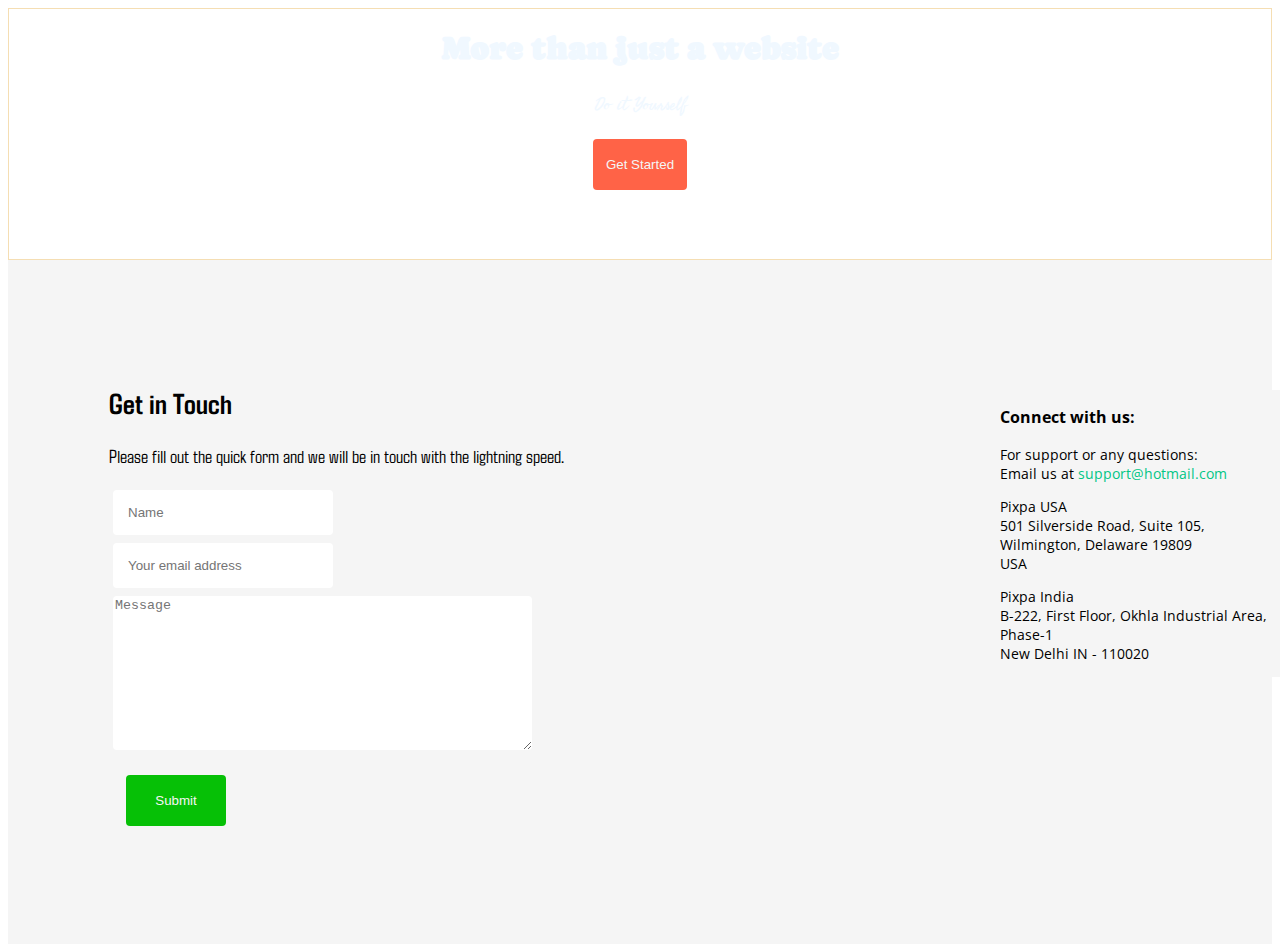
<file: ProjectForm/index.html>
<!DOCTYPE html>
<html lang="en">

<head>
  <meta charset="UTF-8">
  <meta http-equiv="X-UA-Compatible" content="IE=edge">
  <meta name="viewport" content="width=device-width, initial-scale=1.0">
  <title>Contact Information</title>
  <link rel="preconnect" href="https://fonts.googleapis.com">
  <link rel="preconnect" href="https://fonts.gstatic.com" crossorigin>
  <link href="https://fonts.googleapis.com/css2?family=Agdasima&family=Caprasimo&family=Fasthand&family=Open+Sans:wght@300&family=Pacifico&display=swap" rel="stylesheet">
  <link rel="stylesheet" href="style.css">
</head>

<body>
  <header>
    <h1>More than just a website</h1>
    <div class="po">
      <p>Do it Yourself</p>
    </div>
    <input type="submit" value="Get Started">

  </header>
  <main>
    <div class="pot">
      <h2>Get in Touch</h2>
      <div class="op">
        <p>Please fill out the quick form and we will be in touch with the lightning speed.</p>
      </div>
      <input type="text" name="Name" id="111" placeholder="Name">
      <br>
      <input type="email" name="Your email address" id="222" placeholder="Your email address">
      <br>
      <textarea name="Message" id="333" cols="50" rows="10" placeholder="Message"></textarea>
      <br>
      <input type="submit" value="Submit">
    </div>
    <div class="iop">
      <h3>Connect with us:</h3>
      <p>
        For support or any questions:
        <br>
        Email us at <a href="http://support@hotmail.com">support@hotmail.com</a>
      </p>

      <p>
        Pixpa USA
        <br>
        501 Silverside Road, Suite 105,
        <br>
        Wilmington, Delaware 19809
        <br>
        USA
      </p>
      <p>
        Pixpa India
        <br>
        B-222, First Floor, Okhla Industrial Area, Phase-1
        <br>
        New Delhi IN - 110020
      </p>
    </div>
  </main>
</body>

</html>
</file>
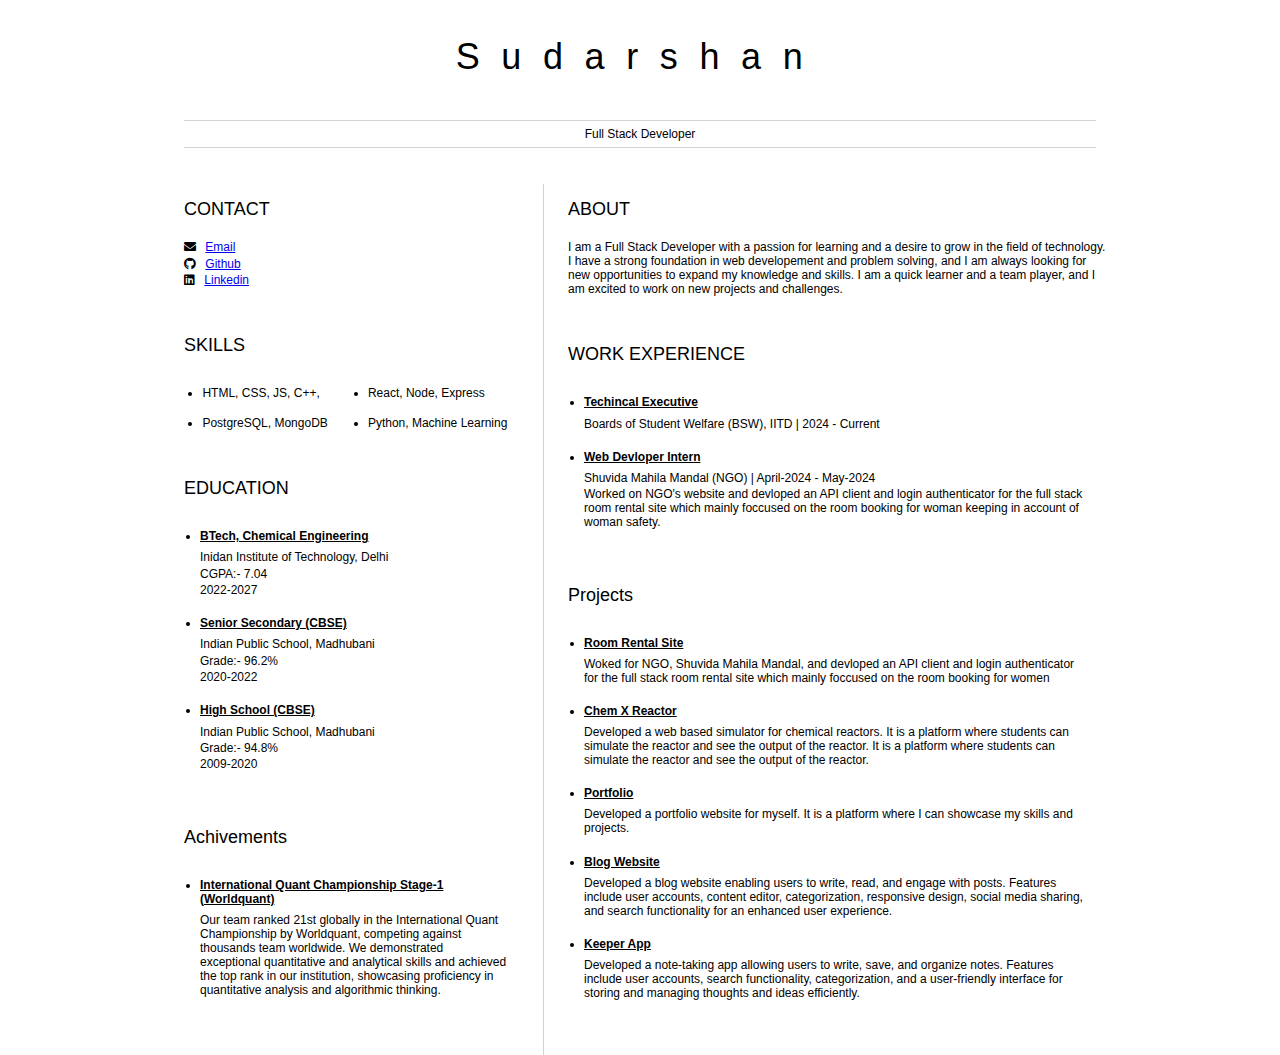
<file: resume/index.html>
<html>
  <head>
    <link href="style.css" rel="stylesheet" />
    <title>Sudarshan</title>
    <link
      rel="stylesheet"
      href="https://cdnjs.cloudflare.com/ajax/libs/font-awesome/5.15.4/css/all.min.css"
    />
  </head>

  <body>
    <header id="header">
      <h1>Sudarshan</h1>
      <hr />
      Full Stack Developer
      <hr />
    </header>
    <main>
      <article id="mainLeft">
        <section>
          <h2>CONTACT</h2>
          <p>
            <i class="fa fa-envelope" aria-hidden="true"></i>
            <a href="mailto:sudarshankumar.iitd@gmail.com">Email</a>
          </p>
          <p>
            <i class="fab fa-github" aria-hidden="true"></i>
            <a href="https://github.com/Sudarshan50">Github</a>
          </p>
          <p>
            <i class="fab fa-linkedin" aria-hidden="true"></i>
            <a href="https://www.linkedin.com/in/sudarshan-oraon-2004c/"
              >Linkedin</a
            >
          </p>
        </section>
        <section>
          <h2>SKILLS</h2>
          <div class="skills">
            <ul class="skill__section">
              <li>HTML, CSS, JS, C++,</li>
              <li>React, Node, Express</li>
              <li>PostgreSQL, MongoDB</li>
              <li>Python, Machine Learning</li>
            </ul>
          </div>
        </section>
        <section>
          <h2>EDUCATION</h2>
          <div class="education">
            <ul>
                <li>
                  <h3>BTech, Chemical Engineering</h3>
                  <div class="skills__info">
                    <p>Inidan Institute of Technology, Delhi</p>
                    <p>CGPA:- 7.04</p>
                    <p>2022-2027</p>
                  </div>
                </li>
                <li>
                  <h3>Senior Secondary (CBSE)</h3>
                  <div class="skills__info">
                    <p>Indian Public School, Madhubani</p>
                    <p>Grade:- 96.2%</p>
                    <p>2020-2022</p>
                  </div>
                </li>
                <li>
                  <h3>High School (CBSE)</h3>
                  <div class="skills__info">
                    <p>Indian Public School, Madhubani</p>
                    <p>Grade:- 94.8%</p>
                    <p>2009-2020</p>
                  </div>
                </li>
              </ul>
            </section>
            <section>
                <h2>Achivements</h2>
                <div class="achivement">
                    <ul>
                        <li>
                          <h3>International Quant Championship Stage-1 (Worldquant)</h3>
                          <div class="skills__info">
                            <p>
                              Our team ranked 21st globally in the International Quant
                              Championship by Worldquant, competing against thousands team worldwide. We
                              demonstrated exceptional quantitative and analytical skills
                              and achieved the top rank in our institution, showcasing
                              proficiency in quantitative analysis and algorithmic thinking.
                            </p>
                          </div>
                        </li>
                      </ul>
                </div>
              
             
            </section>
          </article>
          <article id="mainRight">
            <section>
              <h2>ABOUT</h2>
              <p>
                I am a Full Stack Developer with a passion for learning and a desire
                to grow in the field of technology. I have a strong foundation in
                web developement and problem solving, and I am always looking for
                new opportunities to expand my knowledge and skills. I am a quick
                learner and a team player, and I am excited to work on new projects
                and challenges.
              </p>
            </section>
            <section>
              <h2>WORK EXPERIENCE</h2>
              <div class="works">
                <ul>
                    <li>
                      <h3>Techincal Executive</h3>
                      <div class="skills__info">
                        <p>Boards of Student Welfare (BSW), IITD | 2024 - Current</p>
                      </div>
                    </li>
                    <li>
                      <h3>Web Devloper Intern</h3>
                      <div class="skills__info">
                        <p>Shuvida Mahila Mandal (NGO) | April-2024 - May-2024</p>
                        <p>
                          Worked on NGO's website and devloped an API client and login
                          authenticator for the full stack room rental site which mainly
                          foccused on the room booking for woman keeping in account of
                          woman safety.
                        </p>
                      </div>
                    </li>
                  </ul>
              </div>
          </div>
        </section>
        <section>
          <h2>Projects</h2>
          <div class="projects">
            <ul>
                <li>
                  <h3>Room Rental Site</h3>
                  <div class="skills__info">
                    <p>
                      Woked for NGO, Shuvida Mahila Mandal, and devloped an API
                      client and login authenticator for the full stack room rental
                      site which mainly foccused on the room booking for women
                    </p>
                  </div>
                </li>
                <li>
                  <h3>Chem X Reactor</h3>
                  <div class="skills__info">
                    <p>
                      Developed a web based simulator for chemical reactors. It is a
                      platform where students can simulate the reactor and see the
                      output of the reactor. It is a platform where students can
                      simulate the reactor and see the output of the reactor.
                    </p>
                  </div>
                </li>
                <li>
                  <h3>Portfolio</h3>
                  <div class="skills__info">
                    <p>
                      Developed a portfolio website for myself. It is a platform
                      where I can showcase my skills and projects.
                    </p>
                  </div>
                </li>
                <li>
                  <h3>Blog Website</h3>
                  <div class="skills__info">
                    <p>
                      Developed a blog website enabling users to write, read, and
                      engage with posts. Features include user accounts, content
                      editor, categorization, responsive design, social media
                      sharing, and search functionality for an enhanced user
                      experience.
                    </p>
                  </div>
                </li>
                <li>
                  <h3>Keeper App</h3>
                  <div class="skills__info">
                    <p>
                      Developed a note-taking app allowing users to write, save, and
                      organize notes. Features include user accounts, search
                      functionality, categorization, and a user-friendly interface
                      for storing and managing thoughts and ideas efficiently.
                    </p>
                  </div>
                </li>
              </ul>
          </div>
          
        </section>
      </article>
    </main>
  </body>
</html>
</file>
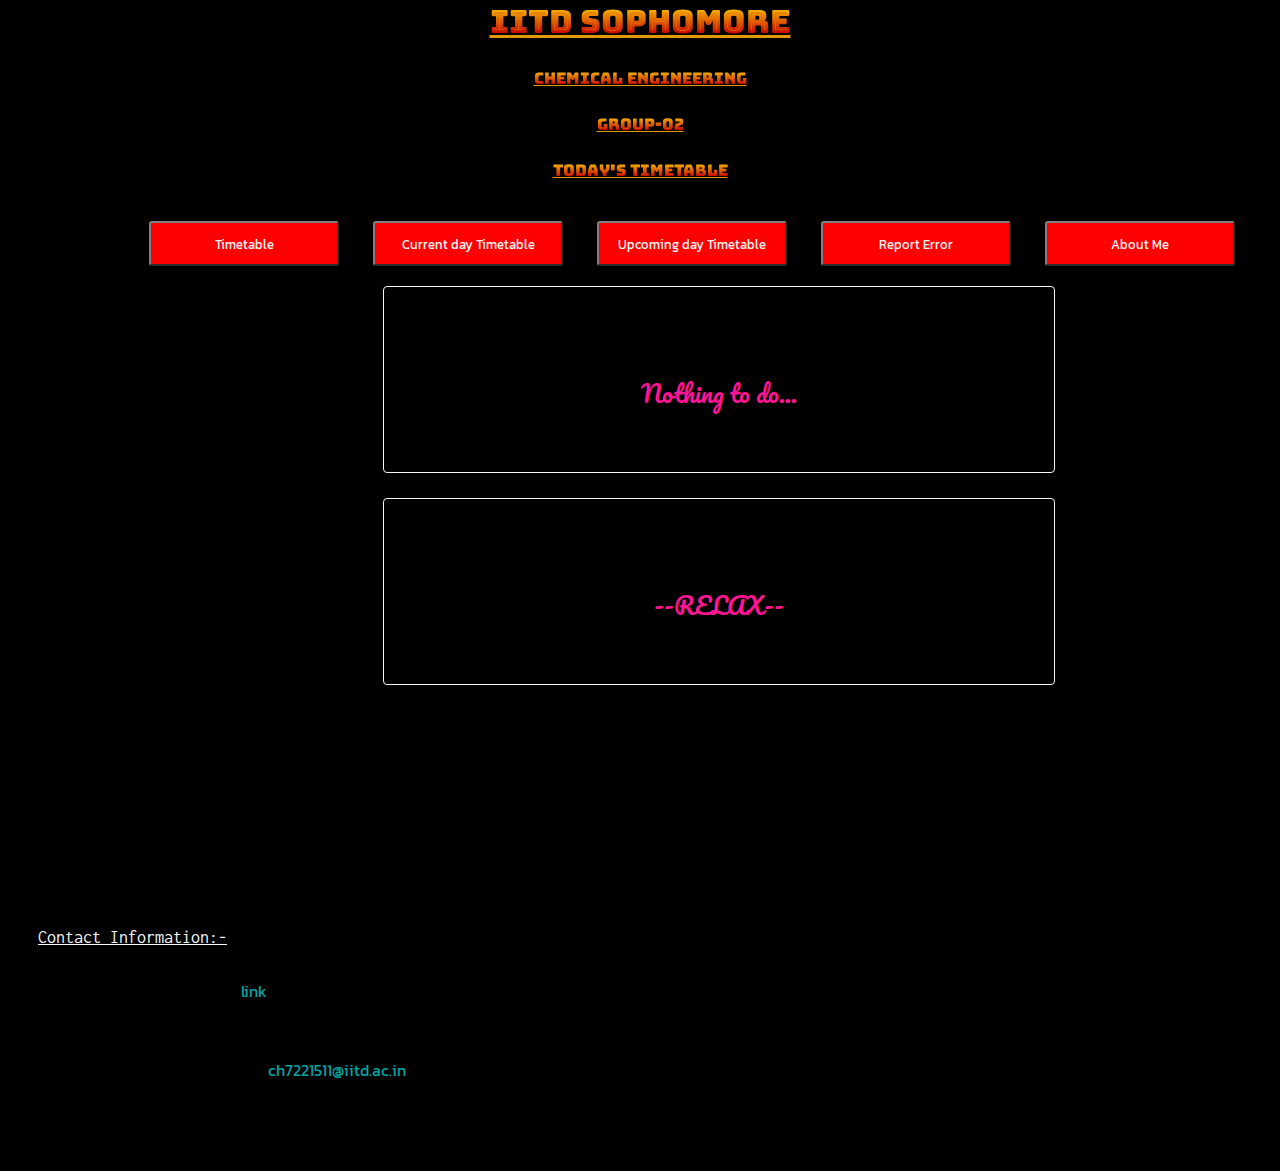
<file: Sophomore/index.html>
<!DOCTYPE html>
<html lang="en">
<head>
    <meta charset="UTF-8">
    <meta http-equiv="X-UA-Compatible" content="IE=edge">
    <meta name="viewport" content="width=device-width, initial-scale=1.0">
    <link rel="preconnect" href="https://fonts.googleapis.com">
    <link rel="preconnect" href="https://fonts.gstatic.com" crossorigin>
    <link href="https://fonts.googleapis.com/css2?family=Pacifico&display=swap" rel="stylesheet">
    <link rel="preconnect" href="https://fonts.googleapis.com">
    <link rel="preconnect" href="https://fonts.gstatic.com" crossorigin>
    <link href="https://fonts.googleapis.com/css2?family=Bungee+Spice&display=swap" rel="stylesheet">
    <link rel="preconnect" href="https://fonts.googleapis.com">
    <link rel="preconnect" href="https://fonts.gstatic.com" crossorigin>
    <link href="https://fonts.googleapis.com/css2?family=Kanit&display=swap" rel="stylesheet">
    <link rel="preconnect" href="https://fonts.googleapis.com">
    <link rel="preconnect" href="https://fonts.gstatic.com" crossorigin>
    <link href="https://fonts.googleapis.com/css2?family=Tektur&display=swap" rel="stylesheet">
    <link rel="preconnect" href="https://fonts.googleapis.com">
    <link rel="preconnect" href="https://fonts.gstatic.com" crossorigin>
    <link href="https://fonts.googleapis.com/css2?family=Kanit:wght@100&display=swap" rel="stylesheet">
    <link rel="preconnect" href="https://fonts.googleapis.com">
    <link rel="preconnect" href="https://fonts.gstatic.com" crossorigin>
    <link href="https://fonts.googleapis.com/css2?family=Inconsolata:wght@300&display=swap" rel="stylesheet">
    <link rel="stylesheet" href="./iitd.css">
    <title>Welcome</title>
</head>
<body>
    <div class="mainBody">
        <h1>IITD Sophomore</h1>
        <h4>Chemical engineering</h4>
        <p class="nob">Group-02</p>
        <div class="text"> Today's Timetable</div>
        <nav>
            <button class="abc"><a class="nav" href="https://sudarshan50.github.io/Sophomore/table/">Timetable</a></button>
            <button class="ijk"> <a class="nav"href="https://sudarshan50.github.io/Sophomore/Assets/">Current day Timetable</a></button>
            <button class="cde"><a class="nav" href="https://sudarshan50.github.io/Sophomore/nextday/">Upcoming day Timetable</a></button>
            <button class="efg"><a class="nav" href="https://forms.gle/D5pc1YLDy3RUsm7B8" target="_blank">Report Error</a></button>
            <button class="ghi" id="nerd"><a class="nav" href="https://github.com/Sudarshan50" target="_blank">About Me</a><div class="fu"></div></button>
        </nav>
        <div class="piggy">
            <div class="dateTime">
            <p id="uio"></p>
            <p id="oiu"></p>
            </div>
        </div>
        <div class="frontShow">
            <p id="current"></p>
            <p id="upcoming"></p>
        </div>
    </div>
    <footer >
        <p class="ft">Contact Information:- </p>
        <p class="iou">Connect with me with this <a class="iol" href="https://www.linkedin.com/in/sudarshan-oraon-67a4b6253" target="_blank">link</a>.</p>
        <div class="pers">
            <p>Site Maintained and created by Sudarshan Kumar Oraon.</p>
            <p>For any concern write me at:- <a class="iol" href="mailto:ch7221511@iitd.ac.in">ch7221511@iitd.ac.in</a>.</p>
            
        </div>
        <p class="copy">Copyright &copy; 2023</p>


        
    </footer>
    <script src="./iitd.js"></script>
</body>
</html>
</file>
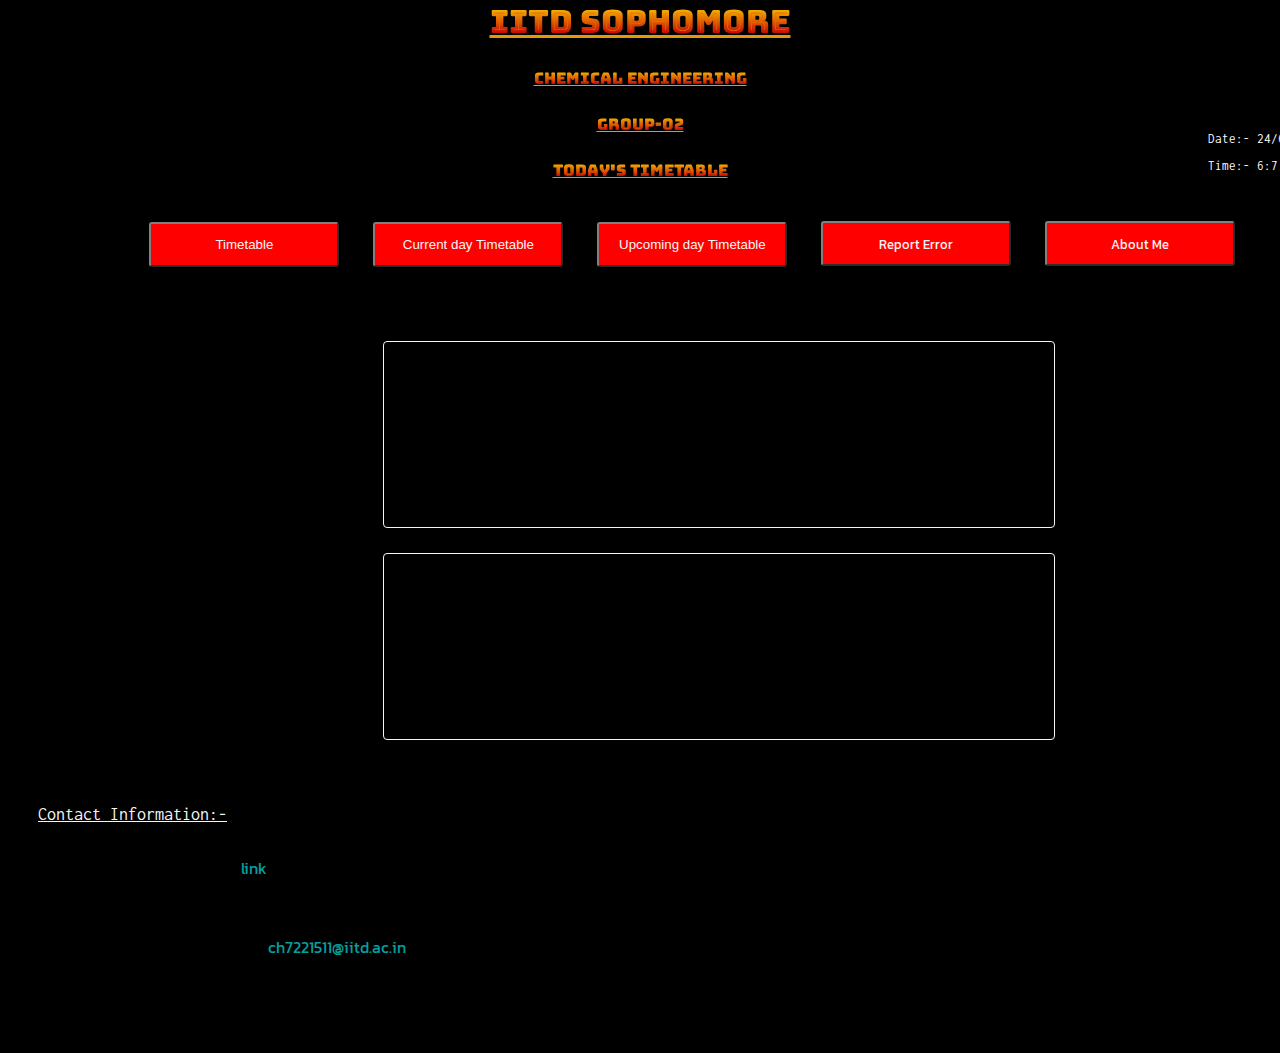
<file: WebD/index.html>
<!DOCTYPE html>
<html lang="en">
<head>
    <meta charset="UTF-8">
    <meta http-equiv="X-UA-Compatible" content="IE=edge">
    <meta name="viewport" content="width=device-width, initial-scale=1.0">
    <link rel="preconnect" href="https://fonts.googleapis.com">
    <link rel="preconnect" href="https://fonts.gstatic.com" crossorigin>
    <link href="https://fonts.googleapis.com/css2?family=Pacifico&display=swap" rel="stylesheet">
    <link rel="preconnect" href="https://fonts.googleapis.com">
    <link rel="preconnect" href="https://fonts.gstatic.com" crossorigin>
    <link href="https://fonts.googleapis.com/css2?family=Bungee+Spice&display=swap" rel="stylesheet">
    <link rel="preconnect" href="https://fonts.googleapis.com">
    <link rel="preconnect" href="https://fonts.gstatic.com" crossorigin>
    <link href="https://fonts.googleapis.com/css2?family=Kanit&display=swap" rel="stylesheet">
    <link rel="preconnect" href="https://fonts.googleapis.com">
    <link rel="preconnect" href="https://fonts.gstatic.com" crossorigin>
    <link href="https://fonts.googleapis.com/css2?family=Tektur&display=swap" rel="stylesheet">
    <link rel="preconnect" href="https://fonts.googleapis.com">
    <link rel="preconnect" href="https://fonts.gstatic.com" crossorigin>
    <link href="https://fonts.googleapis.com/css2?family=Kanit:wght@100&display=swap" rel="stylesheet">
    <link rel="preconnect" href="https://fonts.googleapis.com">
    <link rel="preconnect" href="https://fonts.gstatic.com" crossorigin>
    <link href="https://fonts.googleapis.com/css2?family=Inconsolata:wght@300&display=swap" rel="stylesheet">
    <link rel="stylesheet" href="./iitd.css">
    <title>Welcome</title>
</head>
<body>
    <div class="mainBody">
        <h1>IITD Sophomore</h1>
        <h4>Chemical engineering</h4>
        <p class="nob">Group-02</p>
        <div class="text"> Today's Timetable</div>
        <nav>
            <button class="abc">Timetable</button>
            <button class="ijk">Current day Timetable</button>
            <button class="cde">Upcoming day Timetable</button>
            <button class="efg"><a class="nav" href="https://forms.gle/D5pc1YLDy3RUsm7B8" target="_blank">Report Error</a></button>
            <button class="ghi"><a class="nav" href="https://github.com/Sudarshan50" target="_blank">About Me</a></button>
        </nav>
        
        <div class="dateTime">
        <p id="uio"></p>
        <p id="oiu"></p>
        </div>
        <div class="frontShow">
            <p id="current"></p>
            <p id="upcoming"></p>
        </div>
    </div>
    <footer >
        <p class="ft">Contact Information:- </p>
        <p class="iou">Connect with me with this <a class="iol" href="https://www.linkedin.com/in/sudarshan-oraon-67a4b6253" target="_blank">link</a>.</p>
        <div class="pers">
            <p>Site Maintained and created by Sudarshan Kumar Oraon.</p>
            <p>For any concern write me at:- <a class="iol" href="mailto:ch7221511@iitd.ac.in">ch7221511@iitd.ac.in</a>.</p>
            
        </div>
        <p class="copy">Copyright &copy; 2023</p>


        
    </footer>
    <script src="./iitd.js"></script>
</body>
</html>
</file>
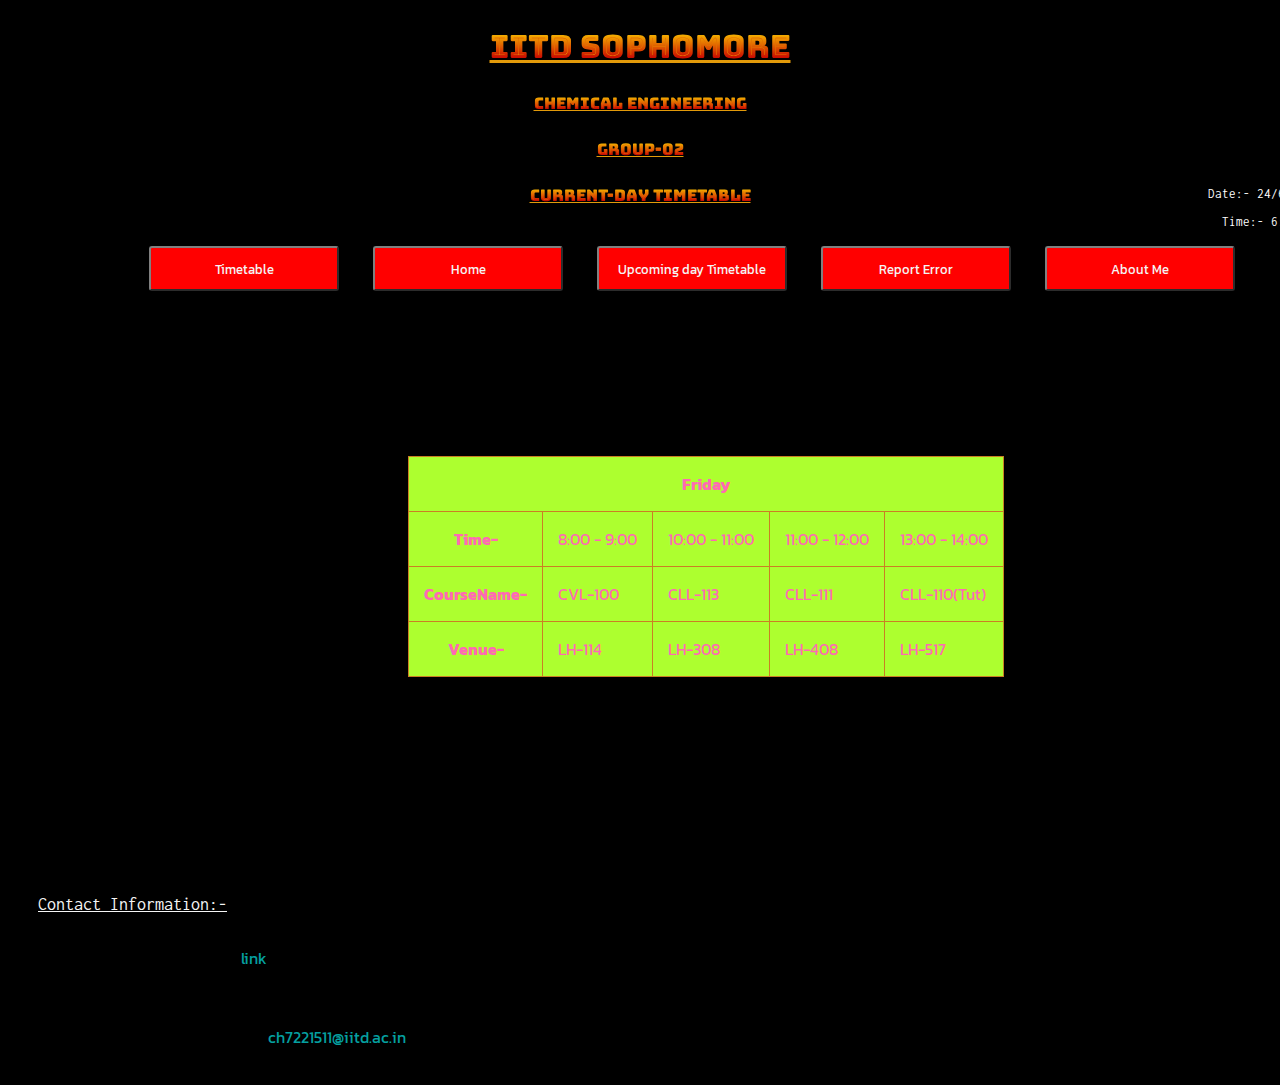
<file: Sophomore/Assets/index.html>
<!DOCTYPE html>
<html lang="en">
<head>
    <meta charset="UTF-8">
    <meta http-equiv="X-UA-Compatible" content="IE=edge">
    <meta name="viewport" content="width=device-width, initial-scale=1.0">
    <link rel="preconnect" href="https://fonts.googleapis.com">
    <link rel="preconnect" href="https://fonts.gstatic.com" crossorigin>
    <link href="https://fonts.googleapis.com/css2?family=Pacifico&display=swap" rel="stylesheet">
    <link rel="preconnect" href="https://fonts.googleapis.com">
    <link rel="preconnect" href="https://fonts.gstatic.com" crossorigin>
    <link href="https://fonts.googleapis.com/css2?family=Bungee+Spice&display=swap" rel="stylesheet">
    <link rel="preconnect" href="https://fonts.googleapis.com">
    <link rel="preconnect" href="https://fonts.gstatic.com" crossorigin>
    <link href="https://fonts.googleapis.com/css2?family=Kanit&display=swap" rel="stylesheet">
    <link rel="preconnect" href="https://fonts.googleapis.com">
    <link rel="preconnect" href="https://fonts.gstatic.com" crossorigin>
    <link href="https://fonts.googleapis.com/css2?family=Tektur&display=swap" rel="stylesheet">
    <link rel="preconnect" href="https://fonts.googleapis.com">
    <link rel="preconnect" href="https://fonts.gstatic.com" crossorigin>
    <link href="https://fonts.googleapis.com/css2?family=Kanit:wght@100&display=swap" rel="stylesheet">
    <link rel="preconnect" href="https://fonts.googleapis.com">
    <link rel="preconnect" href="https://fonts.gstatic.com" crossorigin>
    <link href="https://fonts.googleapis.com/css2?family=Inconsolata:wght@300&display=swap" rel="stylesheet">
    <link rel="stylesheet" href="./iitd2.css">
    <title>Current day Time</title>
</head>
<body>
    <div class="mainBody">
        <h1>IITD Sophomore</h1>
        <h4>Chemical engineering</h4>
        <p class="nob">Group-02</p>
        <div class="text"> Current-day Timetable</div>
        <nav>
            <button class="abc"><a class="nav" href="https://sudarshan50.github.io/Sophomore/table/">Timetable</a></button>
            <button class="ijk"><a class="nav" href="https://sudarshan50.github.io/Sophomore/">Home</a></button>
            <button class="cde"><a class="nav" href="https://sudarshan50.github.io/Sophomore/nextday/">Upcoming day Timetable</a></button>
            <button class="efg"><a class="nav" href="https://forms.gle/D5pc1YLDy3RUsm7B8" target="_blank">Report Error</a></button>
            <button class="ghi"><a class="nav" href="https://github.com/Sudarshan50" target="_blank">About Me</a></button>
        </nav>
        <div id="cur"></div>
        <div class="piggy">
            <div class="dateTime">
            <p id="uio"></p>
            <p id="oiu"></p>
            </div>
        </div>
        <footer >
            <p class="ft">Contact Information:- </p>
            <p class="iou">Connect with me with this <a class="iol" href="https://www.linkedin.com/in/sudarshan-oraon-67a4b6253" target="_blank">link</a>.</p>
            <div class="pers">
                <p>Site Maintained and created by Sudarshan Kumar Oraon.</p>
                <p>For any concern write me at:- <a class="iol" href="mailto:ch7221511@iitd.ac.in">ch7221511@iitd.ac.in</a>.</p>
                
            </div>
            <p class="copy">Copyright &copy; 2023</p>    
        </footer>
        <script src="iitd2.js"></script>
</body>
</html>
</file>
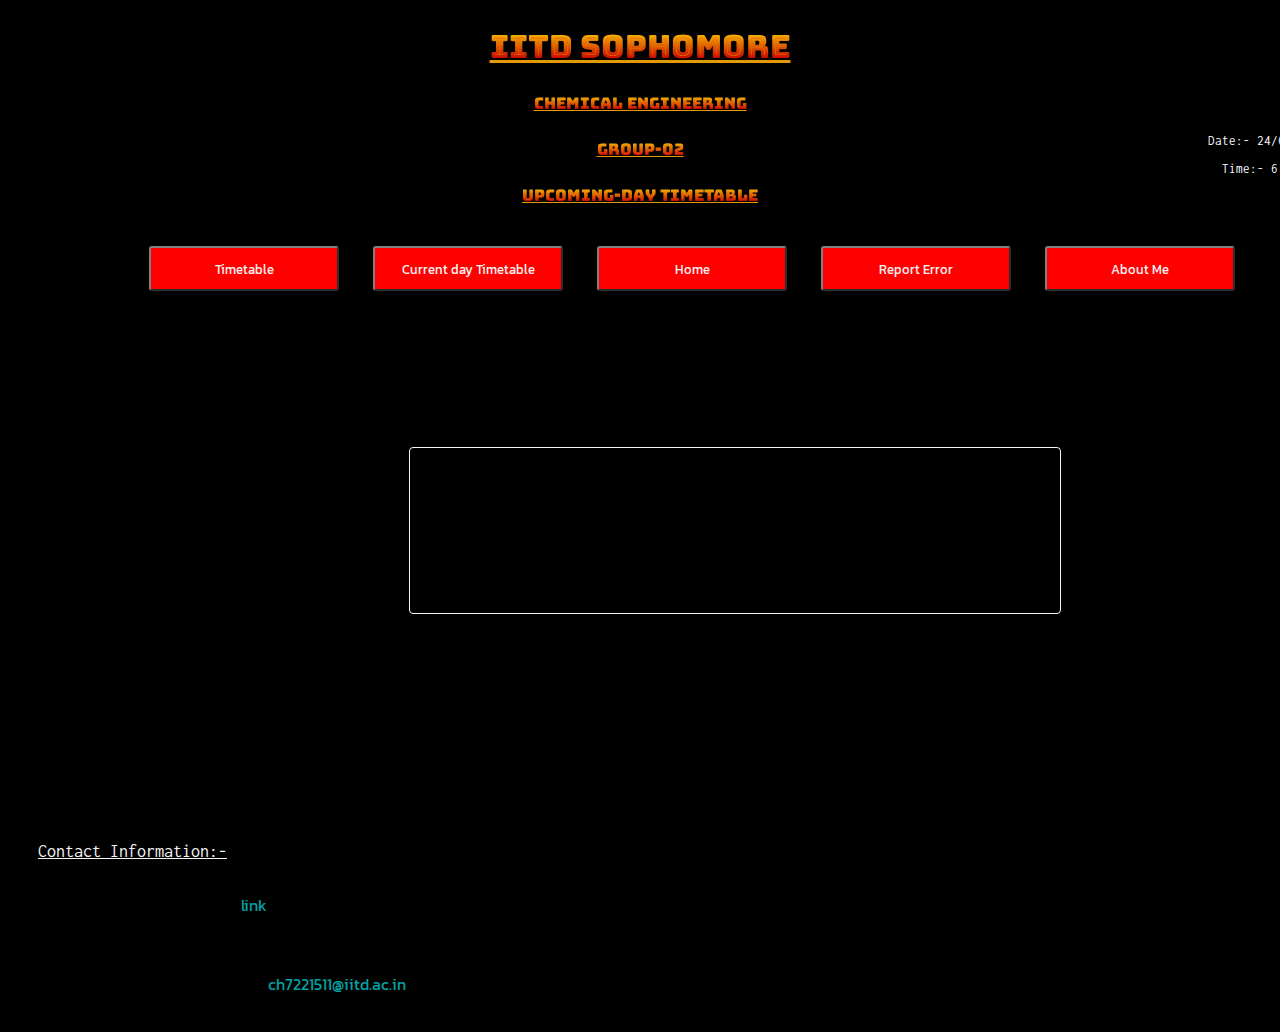
<file: Sophomore/nextday/index.html>
<!DOCTYPE html>
<html lang="en">
<head>
    <meta charset="UTF-8">
    <meta http-equiv="X-UA-Compatible" content="IE=edge">
    <meta name="viewport" content="width=device-width, initial-scale=1.0">
    <link rel="preconnect" href="https://fonts.googleapis.com">
    <link rel="preconnect" href="https://fonts.gstatic.com" crossorigin>
    <link href="https://fonts.googleapis.com/css2?family=Pacifico&display=swap" rel="stylesheet">
    <link rel="preconnect" href="https://fonts.googleapis.com">
    <link rel="preconnect" href="https://fonts.gstatic.com" crossorigin>
    <link href="https://fonts.googleapis.com/css2?family=Bungee+Spice&display=swap" rel="stylesheet">
    <link rel="preconnect" href="https://fonts.googleapis.com">
    <link rel="preconnect" href="https://fonts.gstatic.com" crossorigin>
    <link href="https://fonts.googleapis.com/css2?family=Kanit&display=swap" rel="stylesheet">
    <link rel="preconnect" href="https://fonts.googleapis.com">
    <link rel="preconnect" href="https://fonts.gstatic.com" crossorigin>
    <link href="https://fonts.googleapis.com/css2?family=Tektur&display=swap" rel="stylesheet">
    <link rel="preconnect" href="https://fonts.googleapis.com">
    <link rel="preconnect" href="https://fonts.gstatic.com" crossorigin>
    <link href="https://fonts.googleapis.com/css2?family=Kanit:wght@100&display=swap" rel="stylesheet">
    <link rel="preconnect" href="https://fonts.googleapis.com">
    <link rel="preconnect" href="https://fonts.gstatic.com" crossorigin>
    <link href="https://fonts.googleapis.com/css2?family=Inconsolata:wght@300&display=swap" rel="stylesheet">
    <link rel="stylesheet" href="./iitd3.css">
    <title>Upcoming day Time</title>
</head>
<body>
    <div class="mainBody">
        <h1>IITD Sophomore</h1>
        <h4>Chemical engineering</h4>
        <p class="nob">Group-02</p>
        <div class="text">Upcoming-day Timetable</div>
        <nav>
            <button class="abc"><a class="nav" href="https://sudarshan50.github.io/Sophomore/table/">Timetable</a></button>
            <button class="abc"><a class="nav" href="https://sudarshan50.github.io/Sophomore/Assets/">Current day Timetable</a></button>
            <button class="ijk"><a class="nav" href="https://sudarshan50.github.io/Sophomore/">Home</a></button>
            <button class="efg"><a class="nav" href="https://forms.gle/D5pc1YLDy3RUsm7B8" target="_blank">Report Error</a></button>
            <button class="ghi"><a class="nav" href="https://github.com/Sudarshan50" target="_blank">About Me</a></button>
        </nav>
        <div id="cur"></div>
        <div class="piggy">
            <div class="dateTime">
            <p id="uio"></p>
            <p id="oiu"></p>
            </div>
        </div>
        <footer >
            <p class="ft">Contact Information:- </p>
            <p class="iou">Connect with me with this <a class="iol" href="https://www.linkedin.com/in/sudarshan-oraon-67a4b6253" target="_blank">link</a>.</p>
            <div class="pers">
                <p>Site Maintained and created by Sudarshan Kumar Oraon.</p>
                <p>For any concern write me at:- <a class="iol" href="mailto:ch7221511@iitd.ac.in">ch7221511@iitd.ac.in</a>.</p>
                
            </div>
            <p class="copy">Copyright &copy; 2023</p>    
        </footer>
        <script src="iitd3.js"></script>
</body>
</html>
</file>
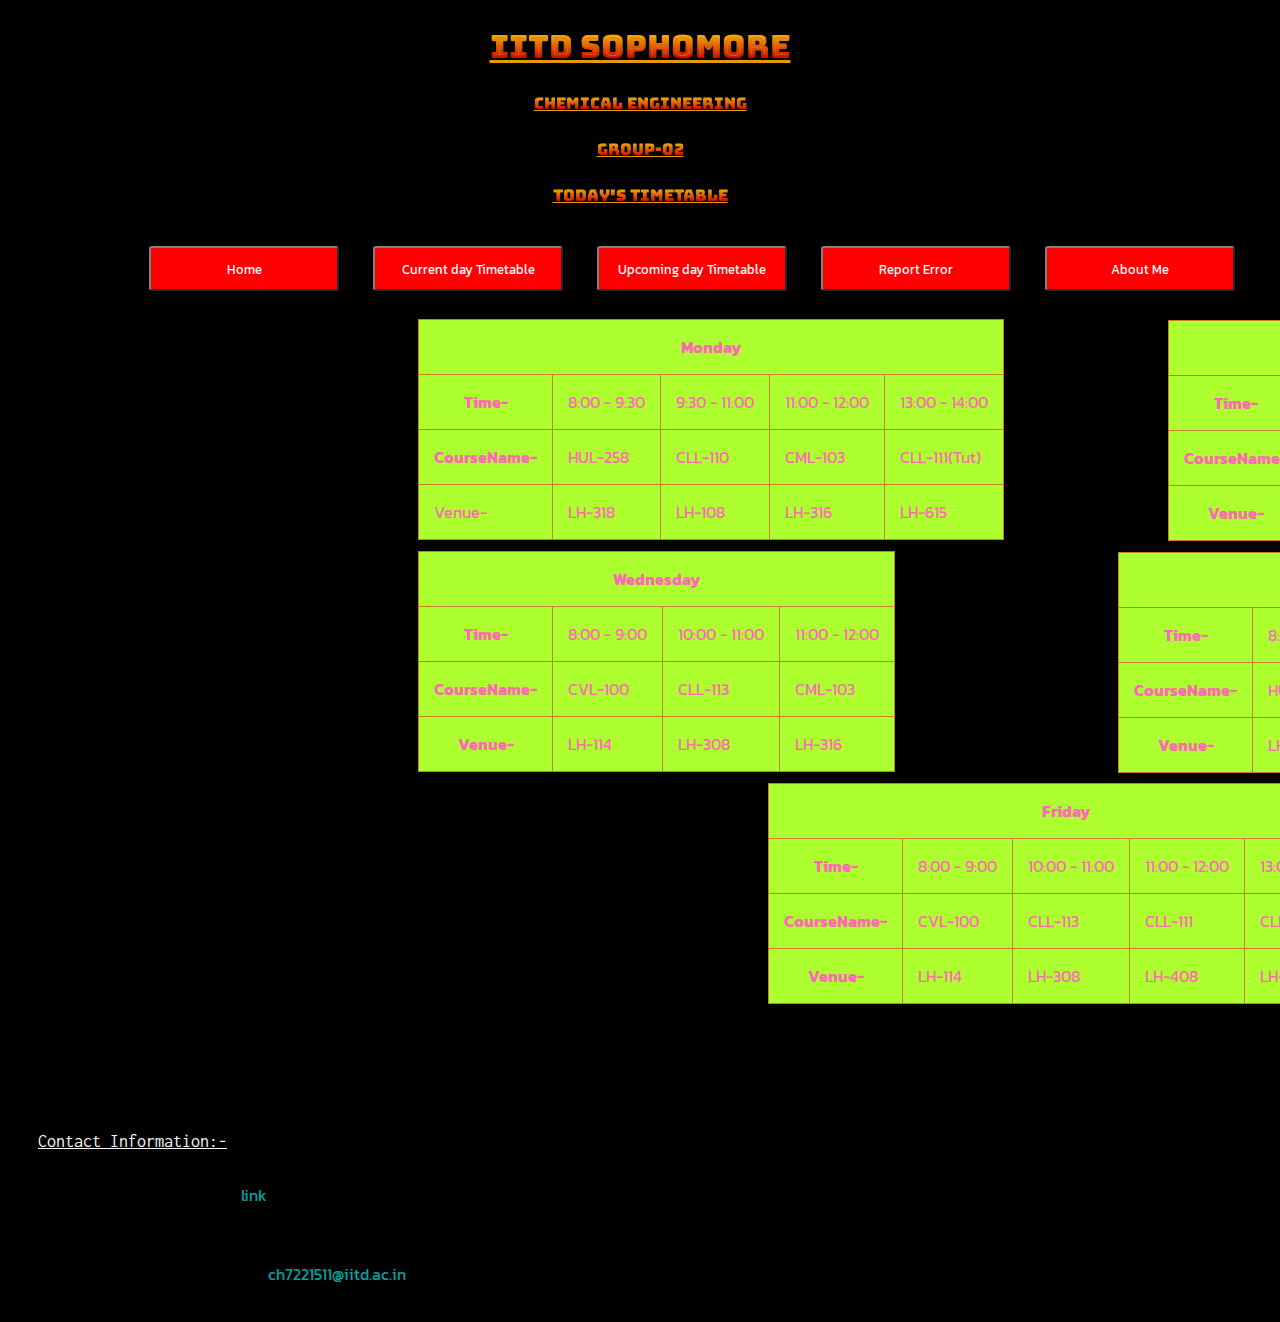
<file: Sophomore/table/index.html>
<!DOCTYPE html>
<html lang="en">
<head>
    <meta charset="UTF-8">
    <meta http-equiv="X-UA-Compatible" content="IE=edge">
    <meta name="viewport" content="width=device-width, initial-scale=1.0">
    <link rel="preconnect" href="https://fonts.googleapis.com">
    <link rel="preconnect" href="https://fonts.gstatic.com" crossorigin>
    <link href="https://fonts.googleapis.com/css2?family=Pacifico&display=swap" rel="stylesheet">
    <link rel="preconnect" href="https://fonts.googleapis.com">
    <link rel="preconnect" href="https://fonts.gstatic.com" crossorigin>
    <link href="https://fonts.googleapis.com/css2?family=Bungee+Spice&display=swap" rel="stylesheet">
    <link rel="preconnect" href="https://fonts.googleapis.com">
    <link rel="preconnect" href="https://fonts.gstatic.com" crossorigin>
    <link href="https://fonts.googleapis.com/css2?family=Kanit&display=swap" rel="stylesheet">
    <link rel="preconnect" href="https://fonts.googleapis.com">
    <link rel="preconnect" href="https://fonts.gstatic.com" crossorigin>
    <link href="https://fonts.googleapis.com/css2?family=Tektur&display=swap" rel="stylesheet">
    <link rel="preconnect" href="https://fonts.googleapis.com">
    <link rel="preconnect" href="https://fonts.gstatic.com" crossorigin>
    <link href="https://fonts.googleapis.com/css2?family=Kanit:wght@100&display=swap" rel="stylesheet">
    <link rel="preconnect" href="https://fonts.googleapis.com">
    <link rel="preconnect" href="https://fonts.gstatic.com" crossorigin>
    <link href="https://fonts.googleapis.com/css2?family=Inconsolata:wght@300&display=swap" rel="stylesheet">
    <link rel="stylesheet" href="./iitd4.css">
    <title>Time Table</title>
</head>
<body>
    <div class="mainBody">
        <h1>IITD Sophomore</h1>
        <h4>Chemical engineering</h4>
        <p class="nob">Group-02</p>
        <div class="text"> Today's Timetable</div>
        <nav>
            <button class="ijk"><a class="nav" href="https://sudarshan50.github.io/Sophomore/">Home</a></button>
            <button class="abc"><a class="nav" href="https://sudarshan50.github.io/Sophomore/Assets/">Current day Timetable</a></button>
            <button class="cde"><a class="nav" href="https://sudarshan50.github.io/Sophomore/nextday/">Upcoming day Timetable</a></button>
            <button class="efg"><a class="nav" href="https://forms.gle/D5pc1YLDy3RUsm7B8" target="_blank">Report Error</a></button>
            <button class="ghi"><a class="nav" href="https://github.com/Sudarshan50" target="_blank">About Me</a></button>
        </nav>
        <div id="cur"></div>
        <div class="piggy">
            <div class="dateTime">
            <p id="uio"></p>
            <p id="oiu"></p>
            </div>
        </div>
        <div class="table">
            <table class="mo">
                <tr>
                    <th colspan="5">Monday</th>
                </tr>
                <tr>
                    <th>Time- </th>
                    <td>8:00 - 9:30</td>
                    <td>9:30 - 11:00</td>
                    <td>11:00 - 12:00</td>
                    <td>13:00 - 14:00</td>
                </tr>
                <tr>
                    <th>CourseName- </th>
                    <td>HUL-258</td>
                    <td>CLL-110</td>
                    <td>CML-103</td>
                    <td>CLL-111(Tut)</td>
                </tr>
                <tr>
                    <td>Venue- </td>
                    <td>LH-318</td>
                    <td>LH-108</td>
                    <td>LH-316</td>
                    <td>LH-615</td>
                </tr> 
            </table>
            <table class="tu">
                <tr>
                    <th colspan="5">Tuesday</th>
                </tr>
                <tr>
                    <th>Time- </th>
                    <td>8:00 - 9:00</td>
                    <td>10:00 - 11:00</td>
                    <td>11:00 - 12:00</td>
                    <td>13:00 - 17:00</td>
                </tr>
                <tr>
                    <th>CourseName- </th>
                    <td>CVL-100</td>
                    <td>CLL-113</td>
                    <td>CLL-111</td>
                    <td>CLL-113(Prc)</td>
                </tr>
                <tr>
                    <th>Venue- </th>
                    <td>LH-114</td>
                    <td>LH-308</td>
                    <td>LH-408</td>
                    <td>Chem-Lab</td>
                </tr>
            </table>
            <table class="we">
                <tr>
                    <th colspan="5">Wednesday</th>
                </tr>
                <tr>
                    <th>Time- </th>
                    <td>8:00 - 9:00</td>
                    <td>10:00 - 11:00</td>
                    <td>11:00 - 12:00</td>
                </tr>
                <tr>
                    <th>CourseName- </th>
                    <td>CVL-100</td>
                    <td>CLL-113</td>
                    <td>CML-103</td>
                </tr>
                <tr>
                    <th>Venue- </th>
                    <td>LH-114</td>
                    <td>LH-308</td>
                    <td>LH-316</td>
                </tr>
            </table>
            <table class="th">
                <tr>
                    <th colspan="6">Thursday</th>
                </tr>
                <tr>
                    <th>Time- </th>
                    <td>8:00 - 9:30</td>
                    <td>9:30 - 11:00</td>
                    <td>11:00 - 12:00</td>
                    <td>12:00 - 13:00</td>
                    <td>13:00 - 14:00</td>
                </tr>
                <tr>
                    <th>CourseName- </th>
                    <td>HUL-258</td>
                    <td>CLL-110</td>
                    <td>CLL-111</td>
                    <td>CML-103</td>
                    <td>HUL-258(Tut)</td>
                </tr>
                <tr>
                    <th>Venue- </th>
                    <td>LH-318</td>
                    <td>LH-108</td>
                    <td>LH-108</td>
                    <td>LH-316</td>
                    <td>LH-603</td>
                </tr>
            </table>
            <table class="fr">
                <tr>
                    <th colspan="5">Friday</th>
                </tr>
                <tr>
                    <th>Time- </th>
                    <td>8:00 - 9:00</td>
                    <td>10:00 - 11:00</td>
                    <td>11:00 - 12:00</td>
                    <td>13:00 - 14:00</td>
                </tr>
                <tr>
                    <th>CourseName- </th>
                    <td>CVL-100</td>
                    <td>CLL-113</td>
                    <td>CLL-111</td>
                    <td>CLL-110(Tut)</td>
                </tr>
                <tr>
                    <th>Venue- </th>
                    <td>LH-114</td>
                    <td>LH-308</td>
                    <td>LH-408</td>
                    <td>LH-517</td>
                </tr>
            </table>
        </div>
        <footer >
            <p class="ft">Contact Information:- </p>
            <p class="iou">Connect with me with this <a class="iol" href="https://www.linkedin.com/in/sudarshan-oraon-67a4b6253" target="_blank">link</a>.</p>
            <div class="pers">
                <p>Site Maintained and created by Sudarshan Kumar Oraon.</p>
                <p>For any concern write me at:- <a class="iol" href="mailto:ch7221511@iitd.ac.in">ch7221511@iitd.ac.in</a>.</p>
                
            </div>
            <p class="copy">Copyright &copy; 2023</p>    
        </footer>
        <script src="iitd4.js"></script>
</body>
</html>
</file>
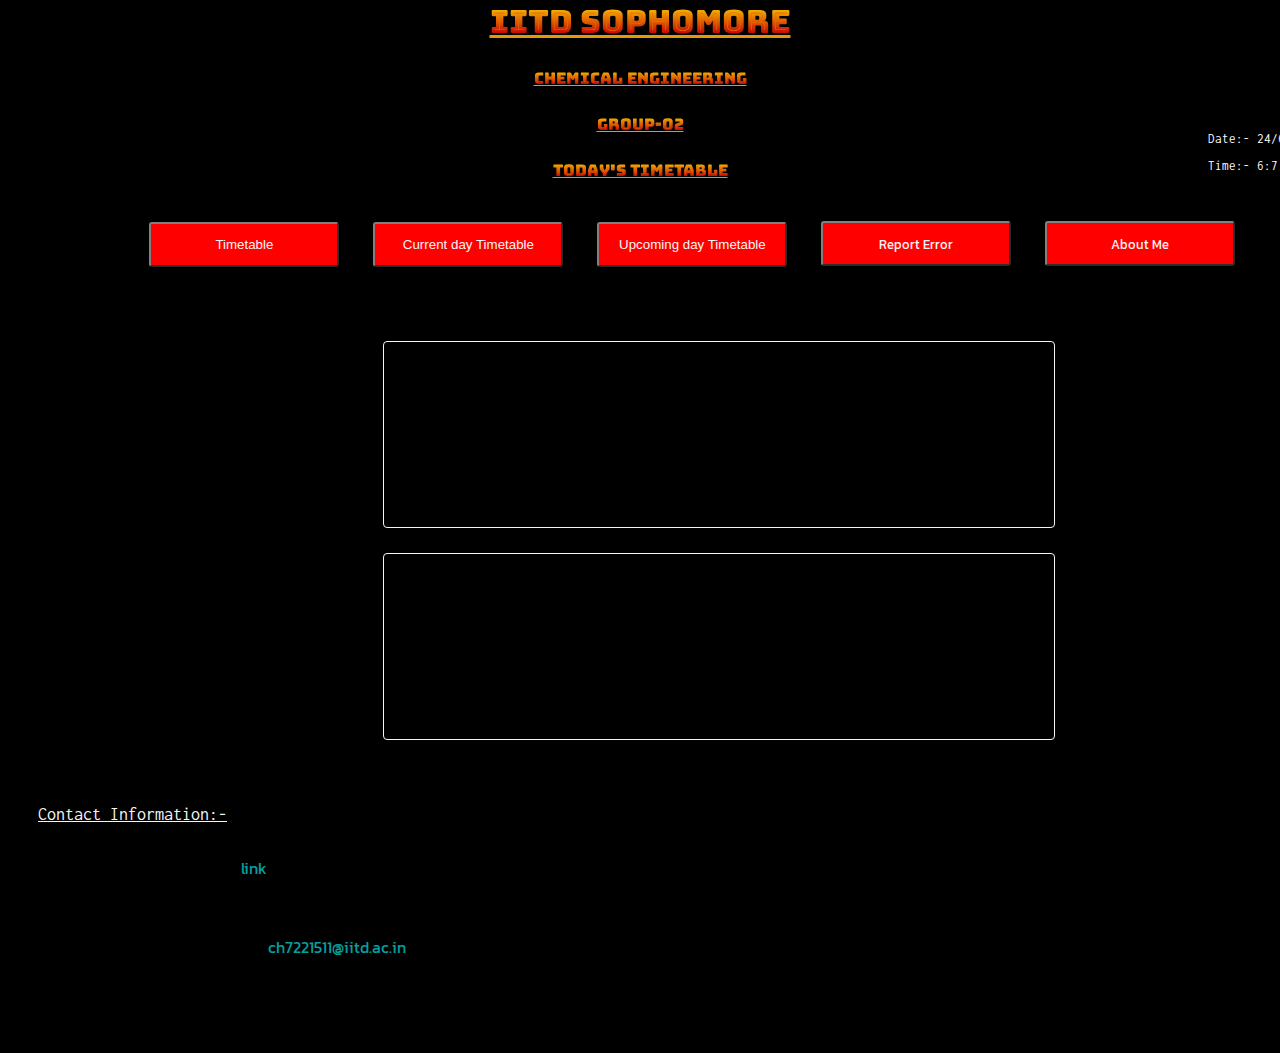
<file: WebD/iitd.html>
<!DOCTYPE html>
<html lang="en">
<head>
    <meta charset="UTF-8">
    <meta http-equiv="X-UA-Compatible" content="IE=edge">
    <meta name="viewport" content="width=device-width, initial-scale=1.0">
    <link rel="preconnect" href="https://fonts.googleapis.com">
    <link rel="preconnect" href="https://fonts.gstatic.com" crossorigin>
    <link href="https://fonts.googleapis.com/css2?family=Pacifico&display=swap" rel="stylesheet">
    <link rel="preconnect" href="https://fonts.googleapis.com">
    <link rel="preconnect" href="https://fonts.gstatic.com" crossorigin>
    <link href="https://fonts.googleapis.com/css2?family=Bungee+Spice&display=swap" rel="stylesheet">
    <link rel="preconnect" href="https://fonts.googleapis.com">
    <link rel="preconnect" href="https://fonts.gstatic.com" crossorigin>
    <link href="https://fonts.googleapis.com/css2?family=Kanit&display=swap" rel="stylesheet">
    <link rel="preconnect" href="https://fonts.googleapis.com">
    <link rel="preconnect" href="https://fonts.gstatic.com" crossorigin>
    <link href="https://fonts.googleapis.com/css2?family=Tektur&display=swap" rel="stylesheet">
    <link rel="preconnect" href="https://fonts.googleapis.com">
    <link rel="preconnect" href="https://fonts.gstatic.com" crossorigin>
    <link href="https://fonts.googleapis.com/css2?family=Kanit:wght@100&display=swap" rel="stylesheet">
    <link rel="preconnect" href="https://fonts.googleapis.com">
    <link rel="preconnect" href="https://fonts.gstatic.com" crossorigin>
    <link href="https://fonts.googleapis.com/css2?family=Inconsolata:wght@300&display=swap" rel="stylesheet">
    <link rel="stylesheet" href="./iitd.css">
    <title>Welcome</title>
</head>
<body>
    <div class="mainBody">
        <h1>IITD Sophomore</h1>
        <h4>Chemical engineering</h4>
        <p class="nob">Group-02</p>
        <div class="text"> Today's Timetable</div>
        <nav>
            <button class="abc">Timetable</button>
            <button class="ijk">Current day Timetable</button>
            <button class="cde">Upcoming day Timetable</button>
            <button class="efg"><a class="nav" href="https://forms.gle/D5pc1YLDy3RUsm7B8" target="_blank">Report Error</a></button>
            <button class="ghi"><a class="nav" href="https://github.com/Sudarshan50" target="_blank">About Me</a></button>
        </nav>
        
        <div class="dateTime">
        <p id="uio"></p>
        <p id="oiu"></p>
        </div>
        <div class="frontShow">
            <p id="current"></p>
            <p id="upcoming"></p>
        </div>
    </div>
    <footer >
        <p class="ft">Contact Information:- </p>
        <p class="iou">Connect with me with this <a class="iol" href="https://www.linkedin.com/in/sudarshan-oraon-67a4b6253" target="_blank">link</a>.</p>
        <div class="pers">
            <p>Site Maintained and created by Sudarshan Kumar Oraon.</p>
            <p>For any concern write me at:- <a class="iol" href="mailto:ch7221511@iitd.ac.in">ch7221511@iitd.ac.in</a>.</p>
            
        </div>
        <p class="copy">Copyright &copy; 2023</p>


        
    </footer>
    <script src="./iitd.js"></script>
</body>
</html>
</file>
<file: ProjectForm/style.css>
header {
    background-image: url(https://images.unsplash.com/photo-1545670723-196ed0954986?ixlib=rb-4.0.3&ixid=M3wxMjA3fDB8MHxzZWFyY2h8MTd8fHdlYiUyMGRldmVsb3BtZW50fGVufDB8fDB8fHww&w=1000&q=80);
    border: 1px solid wheat;
    background-size: contain;
    background-position: center;
    width: auto;
    height: 250px;
  }
  h1 {
    font-family: "Caprasimo", cursive;
    color: aliceblue;
  }
  .po {
    font-family: "Fasthand", cursive;
    font-size: large;
    color: aliceblue;
  }
  
  img {
    object-fit: contain;
  }
  header {
    text-align: center;
  }
  .iop {
    font-family: "Open Sans", sans-serif;
    font-size: 14px;
    height: fit-content;
    width: fit-content;
    background-color: whitesmoke;
    position: absolute;
    left: 1000px;
    top: 390px;
  }
  a {
    color: rgb(2, 198, 133);
    text-decoration: none;
  }
  a:hover {
    color: aqua;
    cursor: pointer;
  }
  main {
    background-color: whitesmoke;
  }
  input[type="submit"] {
    border: none;
    color: whitesmoke;
    padding: 18px 13px;
    border-radius: 4px;
    background-color: tomato;
    font-family: "Segoe UI", Tahoma, Geneva, Verdana, sans-serif;
  }
  input[type="submit"]:hover {
    background-color: rgb(225, 54, 24);
    cursor: pointer;
  }
  
  .pot {
    width: 50%;
    height: fit-content;
    background-color: whitesmoke;
    border: 1px solid whitesmoke;
    border-radius: 4px;
    padding: 100px;
    font-family: "Agdasima", sans-serif;
    font-size: larger;
    margin-top: 0px;
    margin-bottom: 0px;
  }
  input[type="text"] {
    padding: 15px;
    width: 30%;
    border: none;
    border-radius: 4px;
    margin: 4px;
  }
  input[type="email"] {
    padding: 15px;
    width: 30%;
    border: none;
    border-radius: 4px;
    margin: 4px;
  }
  textarea {
    border: none;
    border-radius: 4px;
    margin: 4px;
  }
  .pot input[type = "submit"]
  {
    background-color: rgb(6, 192, 6);
    width: 100px;
    position: relative;
    margin: 17px;
  }
  .pot input[type = "submit"]:hover
  {
    background-color:rgb(3, 162, 3) ;
  }
</file>
<file: resume/style.css>
body {
    font-family: 'Segoe UI', Tahoma, Geneva, Verdana, sans-serif;
    font-size: 12px;
    max-width: 960px;
    margin: auto;
}
h1 {
    font-size: 3em;
    letter-spacing: .6em;
    padding-top: 1em;
    padding-bottom: 1em;
}

h2 {
    font-size: 1.5em;
    padding-bottom: 1em;
}

h3 {
    font-size: 1em;
    padding-bottom: 1em;
}

main { 
    display: grid;
    grid-template-columns: 40% 60%;
    margin-top: 3em;
}
header {
    text-align: center;
    margin: auto 2em;
}

section {
    margin: auto 1em 4em 2em;
}
.skill__section{
    display: grid;
    grid-template-columns: 1.5fr 1.5fr;
    column-gap: 2em;
    row-gap: 1rem;
    align-items: center;
    justify-items: flex-start;
    position: relative;
    right: 1.8em;

}
li h3{
   text-decoration: underline;
    font-weight: bold;
}
.skills__info{
    align-items: self-start;
    position: relative;
    bottom: 0.6em;

}

i {
    margin-right: .5em;
}

p {
    margin: .2em auto
}

hr {
    border: none;
    background-color: lightgray;
    height: 1px;
}

h1, h2, h3 {
    font-weight: 100;
    margin-bottom: 0;
}
#mainLeft {
    border-right: 1px solid lightgray;
}
.achivement{
    position: relative;
    right: 2em;
}
.education{
    position: relative;
    right: 2em;
}
.works{
    position: relative;
    right: 2em;
}
.projects{
    position: relative;
    right: 2em;
}
</file>
<file: Sophomore/iitd.css>
h1,.text,h4,.nob
{
    position: relative;
    animation: boombam 1.5s ease-out 0.1s 1 alternate both;
    text-align: center;
    margin: 25px;
    font-family: 'Bungee Spice', cursive;
    text-decoration: underline;
    color: rgb(226, 154, 10);

}

a
{
    text-decoration: none;
    color: whitesmoke;
    font-family: 'Kanit', sans-serif;

}
button:hover,.nav:hover
{
    background-color: rgb(135, 4, 4);
    color:rgb(251, 218, 84);
    cursor: pointer;
    border-radius: 4px;
}
body
{
    
    background-color: black;
}

.dateTime
{
    position: relative;
    border: 2px solid rgba(255, 251, 251, 0.685);
    top: -150px;
    left: 1100px;
    height: fit-content;
    width: fit-content;
    font-family: 'Inconsolata', monospace;
    font-size: smaller;
    color:white;
    border: none;

    background-size:cover;
    background-repeat: no-repeat;
    background-position: -1px;
    background-blend-mode: exclusion;
    border-radius: 3px;
}
.piggy
{
    position: relative;
    animation: boombam 1s ease-in-out 0s 1 alternate both;
}
.frontShow
{
    animation: boombam 1.5s ease-in 0s 1 alternate both;
    font-family: 'Pacifico', cursive;
    font-size: x-large;
    color: deeppink;
    position: relative;
}
@keyframes boombam
{
    0%
    {
        opacity: 0;
        left: -400px;
    }
    100%
    {
        opacity: 1;
        left: 0px;
    }
    
}
#current
{
    
    animation: colorChange2 5s ease-in-out 1s infinite alternate both;
    text-align: center;
    margin: 25px;
    height: 15px;
    width: 500px;
    position: relative;
    top: -20px;
    left: 350px;
    padding: 85px;
    border: 1px solid whitesmoke;
    border-radius: 4px;

}
#upcoming
{
    animation: colorChange 5s ease-in-out 2s infinite alternate both;
    text-align: center;
    margin: 25px;
    height: 15px;
    width: 500px;
    position: relative;
    top: -20px;
    left: 350px;
    padding: 85px;
    border: 1px solid whitesmoke;
    border-radius: 4px;


}

@keyframes colorChange 
{
    0%{
        color: deeppink;
        background-color: aquamarine;
    }
    25%
    {
        color:yellow;
        background-color:black;
    }
    50%
    {
        color: deeppink;
        background-color: aquamarine;
    }
    100%
    {
        color: black;
        background-color:yellow;
    }
}
@keyframes colorChange2
{
    0%{
        color: deeppink;
        background-color:bisque;
    }
    25%
    {
        color: yellowgreen;
        background-color:black;
    }
    50%{
        color: deeppink;
        background-color:bisque;
    }
    100%
    {
        color: black;
        background-color:rgb(122, 198, 9);
    }
}

footer
{
    animation: foot 1.5s ease-out 0s 1 alternate both;
    background-image: url(https://img.freepik.com/free-vector/blue-fluid-shape-frame-design-resource_53876-114596.jpg?w=2000&t=st=1690025057~exp=1690025657~hmac=12915c41e2e9d3984b6c78b4ab9e94f4fe7da76abdd6c7d86162d0f92fe000a1);
    height: 235px;
    position: relative;
    top: -45px;

}
@keyframes foot
{
    0%
    {
        top: 10px;
        
    }
    100%
    {
        top:-45px
    }
    
}
.ft
{
    color: whitesmoke;
    padding: 20px;
    text-decoration: underline;
    position: relative;
    top: 25px;
    left: 10px;
    font-family: 'Inconsolata', monospace;
    font-size: large;


}
.iou
{
    color: black;
    margin-left: 5px;
    height: 85px;
    padding: 20px;
    font-family: 'Inconsolata', monospace;

    
}
.pers
{
    color: black;
    position: relative;
    top: -75px;
    left: 20px;
    font-family: 'Inconsolata', monospace;
    font-size: medium;


}
.copy
{
    text-align: right;
    position: relative;
    top: -80px;
}
.iol
{
    color: rgb(5, 160, 160);
}
.iol:hover
{
    color: rgb(234, 55, 55);
    text-decoration: underline
}
.mainBody
{

    background-image: url(https://images.unsplash.com/photo-1555099962-4199c345e5dd?ixlib=rb-4.0.3&ixid=M3wxMjA3fDB8MHxwaG90by1wYWdlfHx8fGVufDB8fHx8fA%3D%3D&auto=format&fit=crop&w=2070&q=80);
    background-position: center;
    background-size: cover;
    position: relative;
    top: -25px;
    height: 885px;
    width: auto;
}

footer
{
    width: auto;
}

button{
    position: relative;
    margin: 15px;
    padding: 5px;
    height: 45px;
    width: 190px;
    text-align: center;
    left: 10%;
    border-radius: 3px;
    background-color:red;
    border-color:grey;
    color: whitesmoke;
}
nav
{
    position: relative;
    animation: boombam 1.5s ease-out 0.1s 1 alternate both;
}
.abc:hover,.cde:hover,.efg:hover,.ijk:hover,.ghi:hover
{
    animation: navBar 1s ease-out 0s 1 alternate both;
}
@keyframes navBar
{
    0%
    {
        height: 45px;
        width: 190px;
    }
    50%
    {
        width: 220px;
    }
    100%
    {
        height: 45px;
        width: 190px;
    }  
}
</file>
<file: WebD/iitd.css>
h1,.text,h4,.nob
{
    text-align: center;
    margin: 25px;
    font-family: 'Bungee Spice', cursive;
    text-decoration: underline;
    color: rgb(226, 154, 10);
}
button{
    margin: 15px;
    padding: 5px;
    height: 45px;
    width: 190px;
    text-align: center;
    position: relative;
    left: 10%;
    border-radius: 3px;
    background-color:red;
    border-color:grey;
    color: whitesmoke;
}
a
{
    text-decoration: none;
    color: whitesmoke;
    font-family: 'Kanit', sans-serif;

}
button:hover,.nav:hover
{
    background-color: rgb(135, 4, 4);
    color:rgb(251, 218, 84);
    cursor: pointer;
    border-radius: 4px;
}
body
{
    
    background-color: black;
}
.dateTime
{
    border: 2px solid rgba(255, 251, 251, 0.685);
    position: relative;
    top: -163px;
    left: 1200px;
    height: fit-content;
    width: fit-content;
    font-family: 'Inconsolata', monospace;
    font-size: smaller;
    color:white;
    border: none;
    background-image: url(https://www.shutterstock.com/shutterstock/videos/9338756/thumb/1.jpg?ip=x480);
    background-size:cover;
    background-repeat: no-repeat;
    background-position: -1px;
    background-blend-mode: exclusion;
    border-radius: 4.5px;
}
.frontShow
{
    
    font-family: 'Pacifico', cursive;
    font-size: x-large;
    color: deeppink;
}
#current
{
    
    animation: colorChange2 5s ease-in-out 1s infinite alternate both;
    text-align: center;
    margin: 25px;
    height: 15px;
    width: 500px;
    position: relative;
    top: -20px;
    left: 350px;
    padding: 85px;
    border: 1px solid whitesmoke;
    border-radius: 4px;

}
#upcoming
{
    animation: colorChange 5s ease-in-out 2s infinite alternate both;
    text-align: center;
    margin: 25px;
    height: 15px;
    width: 500px;
    position: relative;
    top: -20px;
    left: 350px;
    padding: 85px;
    border: 1px solid whitesmoke;
    border-radius: 4px;


}

@keyframes colorChange 
{
    0%{
        color: deeppink;
        background-color: aquamarine;
    }
    25%
    {
        color:yellow;
        background-color:black;
    }
    50%
    {
        color: deeppink;
        background-color: aquamarine;
    }
    100%
    {
        color: black;
        background-color:yellow;
    }
}
@keyframes colorChange2
{
    0%{
        color: deeppink;
        background-color:bisque;
    }
    25%
    {
        color: yellowgreen;
        background-color:black;
    }
    50%{
        color: deeppink;
        background-color:bisque;
    }
    100%
    {
        color: black;
        background-color:rgb(122, 198, 9);
    }
}
footer
{
    background-image: url(https://img.freepik.com/free-vector/blue-fluid-shape-frame-design-resource_53876-114596.jpg?w=2000&t=st=1690025057~exp=1690025657~hmac=12915c41e2e9d3984b6c78b4ab9e94f4fe7da76abdd6c7d86162d0f92fe000a1);
    height: 235px;
    position: relative;
    top: -50px;

}
.ft
{
    color: whitesmoke;
    padding: 20px;
    text-decoration: underline;
    position: relative;
    top: 25px;
    left: 10px;
    font-family: 'Inconsolata', monospace;
    font-size: large;


}
.iou
{
    color: black;
    margin-left: 5px;
    height: 85px;
    padding: 20px;
    font-family: 'Inconsolata', monospace;

    
}
.pers
{
    color: black;
    position: relative;
    top: -75px;
    left: 20px;
    font-family: 'Inconsolata', monospace;
    font-size: medium;


}
.copy
{
    text-align: right;
    position: relative;
    top: -80px;
}
.iol
{
    color: rgb(5, 160, 160);
}
.iol:hover
{
    color: rgb(234, 55, 55);
    text-decoration: underline
}
.mainBody
{
    background-image: url(https://images.unsplash.com/photo-1555099962-4199c345e5dd?ixlib=rb-4.0.3&ixid=M3wxMjA3fDB8MHxwaG90by1wYWdlfHx8fGVufDB8fHx8fA%3D%3D&auto=format&fit=crop&w=2070&q=80);
    background-position: center;
    background-size: cover;
    position: relative;
    top: -25px;
}
</file>
<file: Sophomore/Assets/iitd2.css>
h1,.text,h4,.nob
{
    position: relative;
    animation: boombam 1.5s ease-out 0.1s 1 alternate both;
    text-align: center;
    margin: 25px;
    font-family: 'Bungee Spice', cursive;
    text-decoration: underline;
    color: rgb(226, 154, 10);
}
button{
    margin: 15px;
    padding: 5px;
    height: 45px;
    width: 190px;
    text-align: center;
    position: relative;
    left: 10%;
    border-radius: 3px;
    background-color:red;
    border-color:grey;
    color: whitesmoke;
}
nav
{
    position: relative;
    animation: boombam 1.5s ease-out 0.1s 1 alternate both;
}
a
{
    text-decoration: none;
    color: whitesmoke;
    font-family: 'Kanit', sans-serif;

}
button:hover,.nav:hover
{
    background-color: rgb(135, 4, 4);
    color:rgb(251, 218, 84);
    cursor: pointer;
    border-radius: 4px;
}
body
{
    
    background-color:black;
}
.dateTime
{
    border: 2px solid rgba(255, 251, 251, 0.685);
    position: relative;
    top: -353px;
    left: 1200px;
    height: fit-content;
    width: fit-content;
    font-family: 'Inconsolata', monospace;
    font-size: smaller;
    color:white;
    border: none;
    background-image: url(https://cdn-icons-png.flaticon.com/512/1253/1253979.png?w=1380&t=st=1690619562~exp=1690620162~hmac=7db92d751c65e47b95e8eb2b77ca6f4641a0252a380bb6a12a1db11121065474);
    background-size:cover;
    background-repeat: no-repeat;
    background-position: -1px;
    background-blend-mode: exclusion;
    border-radius: 5.5px;
    text-align: center;
}
.piggy
{
    position: relative;
    animation: boombam 1s ease-in-out 0s 1 alternate both;
}
footer
{
    background-image: url(https://img.freepik.com/free-vector/blue-fluid-shape-frame-design-resource_53876-114596.jpg?w=2000&t=st=1690025057~exp=1690025657~hmac=12915c41e2e9d3984b6c78b4ab9e94f4fe7da76abdd6c7d86162d0f92fe000a1);
    height: 235px;
    position: relative;
    top: 250px;
    animation: foot 1.5s ease-out 0s 1 alternate both;
}
@keyframes foot
{
    0%
    {
        top: 250px;
        
    }
    100%
    {
        top:220px
    }
    
}
.ft
{
    color: whitesmoke;
    padding: 20px;
    text-decoration: underline;
    position: relative;
    top: 25px;
    left: 10px;
    font-family: 'Inconsolata', monospace;
    font-size: large;
}
.iou
{
    color: black;
    margin-left: 5px;
    height: 85px;
    padding: 20px;
    font-family: 'Inconsolata', monospace;    
}
.pers
{
    color: black;
    position: relative;
    top: -75px;
    left: 20px;
    font-family: 'Inconsolata', monospace;
    font-size: medium;
}
.copy
{
    text-align: right;
    position: relative;
    top: -80px;
}
.iol
{
    color: rgb(5, 160, 160);
}
.iol:hover
{
    color: rgb(234, 55, 55);
    text-decoration: underline
}
#cur
{
    position: relative;
    animation: boombam 1.5s ease-in 0s 1 alternate both;
}
#bur
{
    position: relative;
    left: 100px;
}
.frontShow
{
    position: relative;
    animation: boombam 2s ease-in 0.1s 1 alternate both;
    font-family: 'Pacifico', cursive;
    font-size: x-large;
    color: deeppink;
}
#current
{
    
    animation: colorChange2 5s ease-in-out 1s infinite alternate both;
    text-align: center;
    margin: 1px;
    height: 15px;
    width: 500px;
    position: relative;
    top: 140px;
    left: 400px;
    padding: 75px;
    border: 1px solid whitesmoke;
    border-radius: 4px;
}


@keyframes colorChange2
{
    0%{
        color: deeppink;
        background-color:bisque;
    }
    25%
    {
        color: yellowgreen;
        background-color:black;
    }
    50%{
        color: deeppink;
        background-color:bisque;
    }
    100%
    {
        color: black;
        background-color:rgb(122, 198, 9);
    }
}

table,tr,th,td
{
    padding: 15px;
    border-spacing: 5px;
    border: 1px solid rgb(202, 127, 36);
    border-radius: 4px;
    background-color: greenyellow;
    border-collapse:collapse;
    color: hotpink;
    font-family: 'Kanit', sans-serif;
}
@keyframes boombam
{
    0%
    {
        opacity: 0;
        left: -400px;
    }
    100%
    {
        opacity: 1;
        left: 0px;
    }
    
}
.abc:hover,.cde:hover,.efg:hover,.ijk:hover,.ghi:hover
{
    animation: navBar 1s ease-out 0s 1 alternate both;
}
@keyframes navBar
{
    0%
    {
        height: 45px;
        width: 190px;
    }
    50%
    {
        width: 220px;
    }
    100%
    {
        height: 45px;
        width: 190px;
    }  
}
@keyframes boombam2
{
    0%
    {
        opacity: 0;
        left: -400px;
    }
    100%
    {
        opacity: 1;
        left: 400px;
    }
    
}
#bur
{
    animation: boombam2 1.5s ease-in 0.1s 1 alternate both;
    position: relative;
    left: 400px;
    top: 150px;
}
</file>
<file: Sophomore/nextday/iitd3.css>
h1,.text,h4,.nob
{
    position: relative;
    animation: boombam 1.5s ease-out 0.1s 1 alternate both;
    text-align: center;
    margin: 25px;
    font-family: 'Bungee Spice', cursive;
    text-decoration: underline;
    color: rgb(226, 154, 10);
}
button{
    margin: 15px;
    padding: 5px;
    height: 45px;
    width: 190px;
    text-align: center;
    position: relative;
    left: 10%;
    border-radius: 3px;
    background-color:red;
    border-color:grey;
    color: whitesmoke;
}
a
{
    text-decoration: none;
    color: whitesmoke;
    font-family: 'Kanit', sans-serif;

}
button:hover,.nav:hover
{
    background-color: rgb(135, 4, 4);
    color:rgb(251, 218, 84);
    cursor: pointer;
    border-radius: 4px;
}
body
{
    
    background-color: black;
}
.dateTime
{
    border: 2px solid rgba(255, 251, 251, 0.685);
    position: relative;
    top: -353px;
    left: 1200px;
    height: fit-content;
    width: fit-content;
    font-family: 'Inconsolata', monospace;
    font-size: smaller;
    color:white;
    border: none;
    background-image: url(https://cdn-icons-png.flaticon.com/512/1253/1253979.png?w=1380&t=st=1690619562~exp=1690620162~hmac=7db92d751c65e47b95e8eb2b77ca6f4641a0252a380bb6a12a1db11121065474);
    background-size:cover;
    background-repeat: no-repeat;
    background-position: -1px;
    background-blend-mode: exclusion;
    border-radius: 5.5px;
    text-align: center;
}
.piggy
{
    position: relative;
    animation: boombam 1s ease-in-out 0s 1 alternate both;
}
footer
{
    background-image: url(https://img.freepik.com/free-vector/blue-fluid-shape-frame-design-resource_53876-114596.jpg?w=2000&t=st=1690025057~exp=1690025657~hmac=12915c41e2e9d3984b6c78b4ab9e94f4fe7da76abdd6c7d86162d0f92fe000a1);
    height: 235px;
    position: relative;
    top: 250px;
}
.ft
{
    color: whitesmoke;
    padding: 20px;
    text-decoration: underline;
    position: relative;
    top: 25px;
    left: 10px;
    font-family: 'Inconsolata', monospace;
    font-size: large;
}
.iou
{
    color: black;
    margin-left: 5px;
    height: 85px;
    padding: 20px;
    font-family: 'Inconsolata', monospace;    
}
.pers
{
    color: black;
    position: relative;
    top: -75px;
    left: 20px;
    font-family: 'Inconsolata', monospace;
    font-size: medium;
}
.copy
{
    text-align: right;
    position: relative;
    top: -80px;
}
.iol
{
    color: rgb(5, 160, 160);
}
.iol:hover
{
    color: rgb(234, 55, 55);
    text-decoration: underline
}
#bur
{
    position: relative;
    left: 100px;
}
.frontShow
{
    
    font-family: 'Pacifico', cursive;
    font-size: x-large;
    color: deeppink;
}
#current
{
    
    animation: colorChange2 5s ease-in-out 1s infinite alternate both;
    text-align: center;
    margin: 1px;
    height: 15px;
    width: 500px;
    position: relative;
    top: 140px;
    left: 400px;
    padding: 75px;
    border: 1px solid whitesmoke;
    border-radius: 4px;
}
@keyframes colorChange2
{
    0%{
        color: deeppink;
        background-color:bisque;
    }
    25%
    {
        color: yellowgreen;
        background-color:black;
    }
    50%{
        color: deeppink;
        background-color:bisque;
    }
    100%
    {
        color: black;
        background-color:rgb(122, 198, 9);
    }
}
#bur
{
    position: relative;
    left: 470px;
    top: 150px;
}
table,tr,th,td
{
    padding: 15px;
    border-spacing: 5px;
    border: 1px solid rgb(202, 127, 36);
    border-radius: 4px;
    background-color: greenyellow;
    border-collapse:collapse;
    color: hotpink;
    font-family: 'Kanit', sans-serif;

}
@keyframes boombam
{
    0%
    {
        opacity: 0;
        left: -400px;
    }
    100%
    {
        opacity: 1;
        left: 0px;
    }
    
}
nav
{
    position: relative;
    animation: boombam 1.5s ease-out 0.1s 1 alternate both;
}
.abc:hover,.cde:hover,.efg:hover,.ijk:hover,.ghi:hover
{
    animation: navBar 0.6s ease-out 0s 1 alternate both;
}
@keyframes navBar
{
    0%
    {
        height: 45px;
        width: 190px;
    }
    50%
    {
        width: 220px;
    }
    100%
    {
        height: 45px;
        width: 190px;
    }  
}
#bur
{
    animation: boombam2 2s ease-in 0.1s 1 alternate both;
    position: relative;
    left: 400px;
    top: 150px;
}
@keyframes boombam2
{
    0%
    {
        opacity: 0;
        left: -400px;
    }
    100%
    {
        opacity: 1;
        left: 400px;
    }
    
}
#cur
{
    position: relative;
    animation: boombam 1.5s ease-in 0s 1 alternate both;
}
footer
{
    animation: foot 1.5s ease-out 0s 1 alternate both;
}
@keyframes foot
{
    0%
    {
        top: 250px;
        
    }
    100%
    {
        top:220px
    }
    
}
</file>
<file: Sophomore/table/iitd4.css>
h1,.text,h4,.nob
{
    position: relative;
    animation: boombam 1.5s ease-out 0.1s 1 alternate both;
    text-align: center;
    margin: 25px;
    font-family: 'Bungee Spice', cursive;
    text-decoration: underline;
    color: rgb(226, 154, 10);
}
button{
    margin: 15px;
    padding: 5px;
    height: 45px;
    width: 190px;
    text-align: center;
    position: relative;
    left: 10%;
    border-radius: 3px;
    background-color:red;
    border-color:grey;
    color: whitesmoke;
}
a
{
    text-decoration: none;
    color: whitesmoke;
    font-family: 'Kanit', sans-serif;

}
button:hover,.nav:hover
{
    background-color: rgb(135, 4, 4);
    color:rgb(251, 218, 84);
    cursor: pointer;
    border-radius: 4px;
}
body
{
    
    background-color: black;
}
.dateTime
{
    border: 2px solid rgba(255, 251, 251, 0.685);
    position: relative;
    top: -150px;
    left: 1200px;
    height: fit-content;
    width: fit-content;
    font-family: 'Inconsolata', monospace;
    font-size: smaller;
    color:white;
    border: none;
    background-image: url(https://cdn-icons-png.flaticon.com/512/1253/1253979.png?w=1380&t=st=1690619562~exp=1690620162~hmac=7db92d751c65e47b95e8eb2b77ca6f4641a0252a380bb6a12a1db11121065474);
    background-size:cover;
    background-repeat: no-repeat;
    background-position: -1px;
    background-blend-mode: exclusion;
    border-radius: 5.5px;
    text-align: center;
}
footer
{
    background-image: url(https://img.freepik.com/free-vector/blue-fluid-shape-frame-design-resource_53876-114596.jpg?w=2000&t=st=1690025057~exp=1690025657~hmac=12915c41e2e9d3984b6c78b4ab9e94f4fe7da76abdd6c7d86162d0f92fe000a1);
    height: 235px;
    position: relative;
    top: 250px;
}
.ft
{
    color: whitesmoke;
    padding: 20px;
    text-decoration: underline;
    position: relative;
    top: 25px;
    left: 10px;
    font-family: 'Inconsolata', monospace;
    font-size: large;
}
.iou
{
    color: black;
    margin-left: 5px;
    height: 85px;
    padding: 20px;
    font-family: 'Inconsolata', monospace;    
}
.pers
{
    color: black;
    position: relative;
    top: -75px;
    left: 20px;
    font-family: 'Inconsolata', monospace;
    font-size: medium;
}
.copy
{
    text-align: right;
    position: relative;
    top: -80px;
}
.iol
{
    color: rgb(5, 160, 160);
}
.iol:hover
{
    color: rgb(234, 55, 55);
    text-decoration: underline
}
#bur
{
    position: relative;
    left: 100px;
}
.frontShow
{
    
    font-family: 'Pacifico', cursive;
    font-size: x-large;
    color: deeppink;
}
#current
{
    
    animation: colorChange2 5s ease-in-out 1s infinite alternate both;
    text-align: center;
    margin: 1px;
    height: 15px;
    width: 500px;
    position: relative;
    top: 140px;
    left: 400px;
    padding: 75px;
    border: 1px solid whitesmoke;
    border-radius: 4px;
}
@keyframes colorChange2
{
    0%{
        color: deeppink;
        background-color:bisque;
    }
    25%
    {
        color: yellowgreen;
        background-color:black;
    }
    50%{
        color: deeppink;
        background-color:bisque;
    }
    100%
    {
        color: black;
        background-color:rgb(122, 198, 9);
    }
}
#bur
{
    position: relative;
    left: 400px;
    top: 150px;
}
table,tr,th,td
{
    margin: 10px;
    padding: 15px;
    border-spacing: 5px;
    border: 1px solid rgb(202, 127, 36);
    border-radius: 4px;
    background-color: greenyellow;
    border-collapse:collapse;
    color: hotpink;
    font-family: 'Kanit', sans-serif;
}
.tu
{
    position: relative;
    left: 750px;
    top: -230px;
}
.we
{
    position: relative;
    top: -230px;
}
.th
{
    position: relative;
    top:-460px;
    left: 700px;
}
.fr{
    position: relative;
    top: -460px;
    left: 350px;
}
.table
{
    height: 500px;
    width: max-content;
}
tr:hover,th:hover,td:hover
{
    cursor: pointer;
    color: black;
    background-color:yellow;
}
@keyframes boombam
{
    0%
    {
        opacity: 0;
        left: -400px;
    }
    100%
    {
        opacity: 1;
        left: 0px;
    }
    
}
nav
{
    position: relative;
    animation: boombam 1.5s ease-out 0.1s 1 alternate both;
}
.abc:hover,.cde:hover,.efg:hover,.ijk:hover,.ghi:hover
{
    animation: navBar 0.6s ease-out 0s 1 alternate both;
}
@keyframes navBar
{
    0%
    {
        height: 45px;
        width: 190px;
    }
    50%
    {
        width: 220px;
    }
    100%
    {
        height: 45px;
        width: 190px;
    }  
}
.table
{
    animation: boombam2 2s ease-in 0.1s 1 alternate both;
    position: relative;
    left: 400px;

}
@keyframes boombam2
{
    0%
    {
        opacity: 0;
        left: -400px;
    }
    100%
    {
        opacity: 1;
        left: 0px;
    }
    
}
#cur
{
    position: relative;
    animation: boombam 1.5s ease-in 0s 1 alternate both;
}
footer
{
    animation: foot 1.5s ease-out 0s 1 alternate both;
}
@keyframes foot
{
    0%
    {
        top: 250px;
        
    }
    100%
    {
        top:220px
    }
    
}
.piggy
{
    position: relative;
    animation: boombam 1s ease-in-out 0s 1 alternate both;
}
</file>
